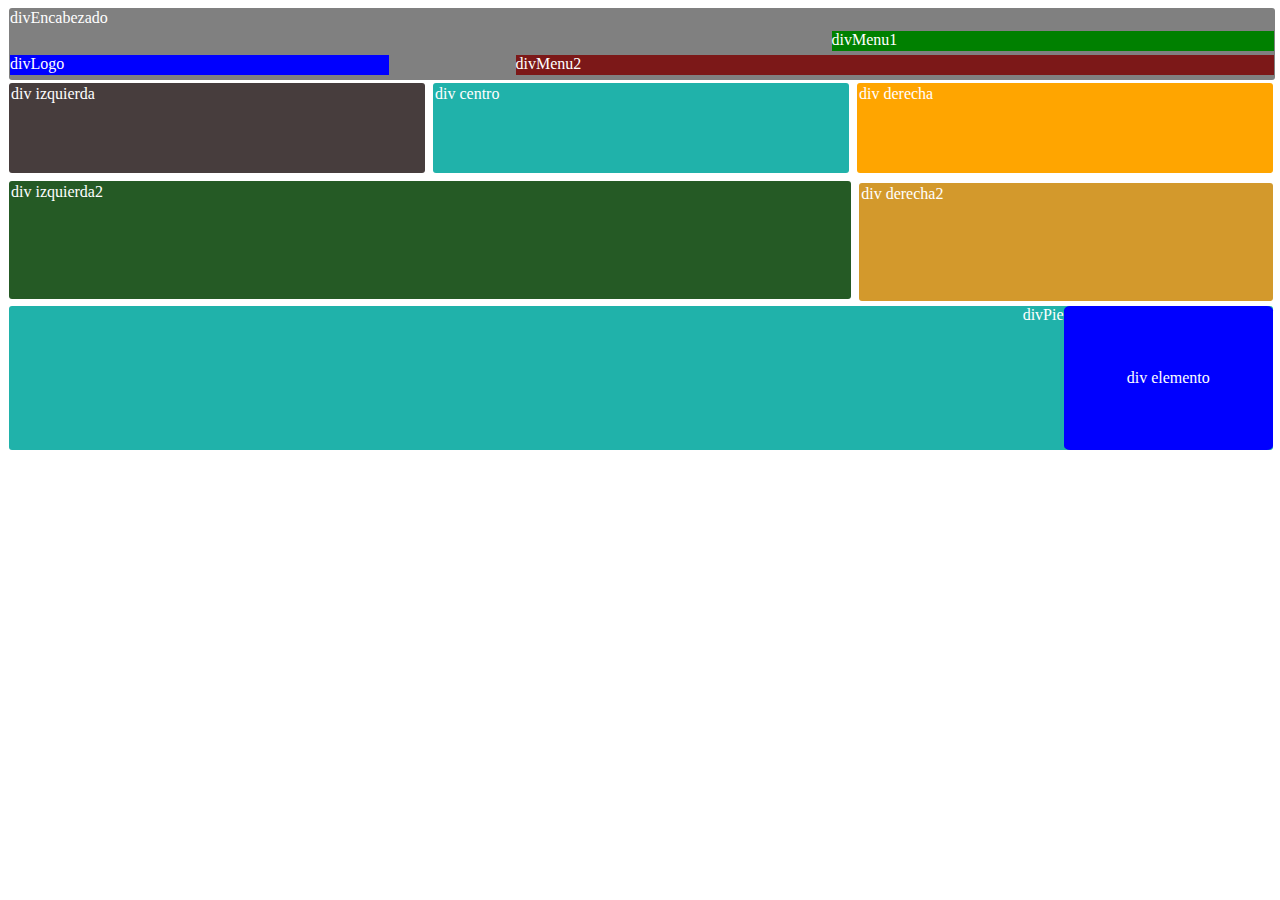
<file: cubos/index1.html>
<!DOCTYPE html>
<html>
  <head>
    <title>Parcel Sandbox</title>
    <meta charset="UTF-8" />
    <link href="stylesheet.css" rel="stylesheet" />
  </head>

  <body>
    <div class="divEncabezado">
      divEncabezado
      <div class="divMenu1">divMenu1</div>
      <div class="divLogo">divLogo</div>

      <div class="divMenu2">divMenu2</div>
    </div>
    <div class="divCuerpo1"> 
      <div class="divizquierda">div izquierda</div>
      <div class="divcentro">div centro</div>
      <div class="divderecha">div derecha</div>
    </div>
    <div class="divCuerpo2">
      <div class="divizquierda2">div izquierda2</div>
      <div class="divderecha2">div derecha2</div>
    </div>

    <div class="divPie">divPie
      <div class="Elemento">div elemento</div>
    </div>

</body>
</html>
</file>
<file: cubos/stylesheet.css>
.divEncabezado {
    display: flex;
    flex-wrap: wrap;
    color: white;
    background-color: grey;
    width: 100%;
    height: 70px;
    border-color: #b8c9a8;
    border-radius: 3px;
    padding: 1px;
    margin: 5px 5px 3px 1px;
  }
  
  .divMenu1 {
    background-color: green;
    width: 40%;
    height: 20px;
    border-width: 40px rgb(163, 126, 126);
    align-self: flex-start;
    margin-left: 65%;
  }
  .divMenu2 {
    background-color: rgb(124, 24, 24);
    width: 60%;
    height: 20px;
    margin-left: 10%;
  }
  .divLogo {
    background-color: blue;
    width: 30%;
    height: 20px;
  }
  
  .divCuerpo1 {
    display: flex;
    width: 100%;
    height: 90px;
    color: white;
    border-color: black;
    border-radius: 3px;
    margin: 1px 5px 8px 1px;
  }
  
  .divizquierda {
    background-color: rgb(71, 61, 61);
    width: 33%;
    height: 95%;
    border-radius: 3px;
    padding: 2px;
    margin-right: 8px;
  }
  .divcentro {
    background-color: lightseagreen;
    width: 33%;
    height: 95%;
    border-radius: 3px;
    padding: 2px;
    margin-right: 8px;
  }
  .divderecha {
    background-color: orange;
    width: 33%;
    height: 95%;
    border-radius: 3px;
    padding: 2px;
  }
  .divCuerpo2 {
    display: flex;
    width: 100%;
    height: 120px;
    color: white;
    border-color: black;
    border-radius: 3px;
    margin: 1px 1px 5px 1px;
  }
  .divizquierda2 {
    background-color: rgb(37, 90, 37);
    width: 67.5%;
    height: 95%;
    border-radius: 3px;
    padding: 2px;
    margin-right: 8px;
  }
  .divderecha2 {
    background-color: rgb(211, 153, 44);
    width: 33%;
    height: 95%;
    border-radius: 3px;
    padding: 2px;
    align-self: flex-end;
  }
  .divPie {
    display: flex;
    justify-content: flex-end;
    flex-wrap: wrap;
    width: 100%;
    height: 70%;
    color: white;
    background-color: lightseagreen;
    border-color: black;
    border-radius: 3px;
    margin: 1px 10px 3px 1px;
  }
  .Elemento {
     
    background-color: blue;
    text-align: left;
    padding: 5%;
    border-radius: 3%;
    height: 10%; 
    margin-left: 0px;

  }
</file>
